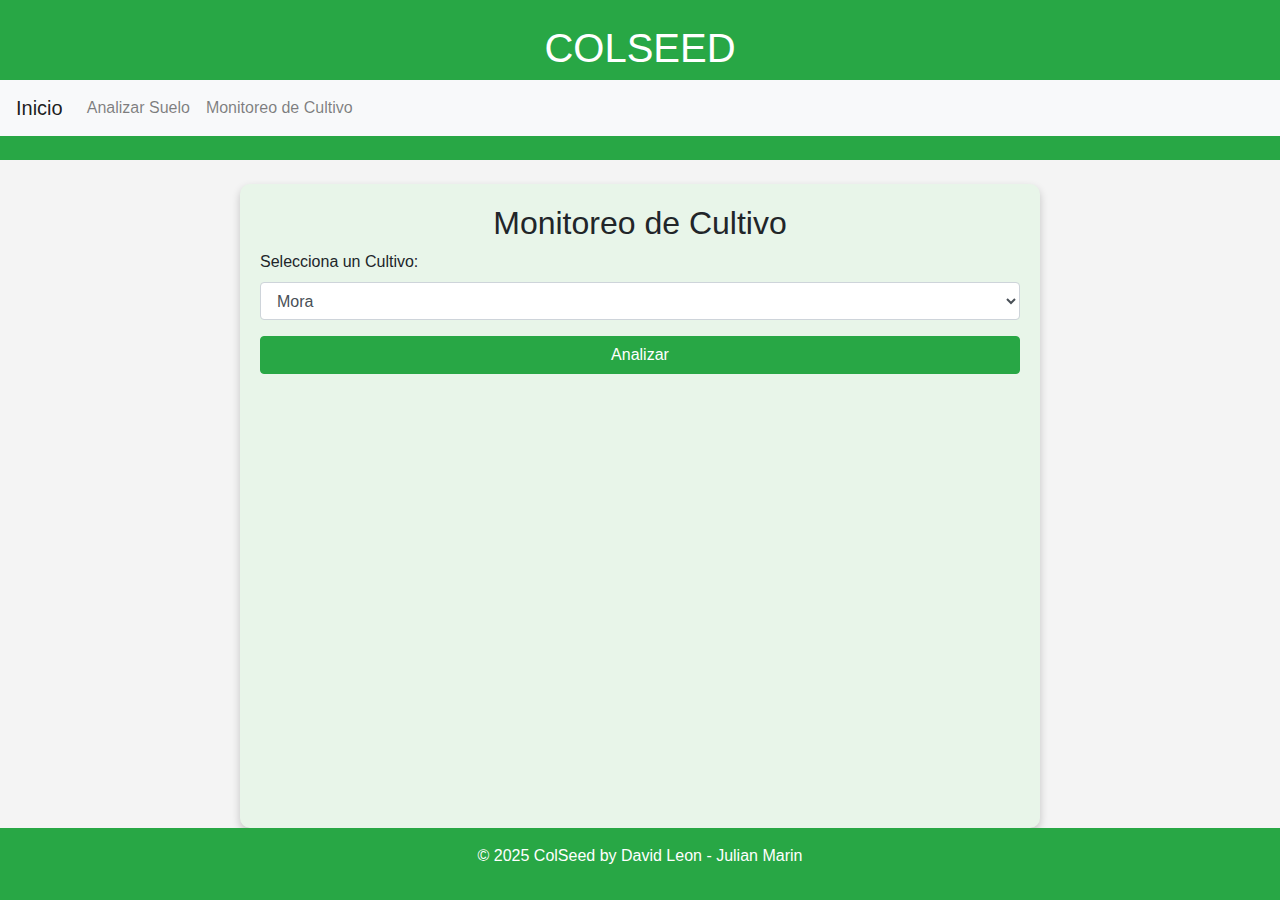
<file: SOFTWARE CODE/IAFA-maintwo/monitoreo.html>
<!DOCTYPE html>
<html lang="es">

<head>
    <meta charset="UTF-8">
    <meta name="viewport" content="width=device-width, initial-scale=1.0">
    <title>ColSeed - Monitoreo de Cultivo</title>
    <link rel="stylesheet" href="https://stackpath.bootstrapcdn.com/bootstrap/4.5.2/css/bootstrap.min.css">
    <style>
        body {
            display: flex;
            flex-direction: column;
            min-height: 100vh;
            background-color: #f4f4f4;
        }

        .container {
            flex: 1;
            max-width: 800px;
            background: #e8f5e9;
            padding: 20px;
            border-radius: 10px;
            box-shadow: 0 4px 8px rgba(0, 0, 0, 0.2);
        }

        .card {
            border-radius: 10px;
            box-shadow: 0 2px 5px rgba(0, 0, 0, 0.2);
            padding: 20px;
            text-align: center;
        }

        .temp {
            border-left: 5px solid #ff5722;
        }

        .hum {
            border-left: 5px solid #03a9f4;
        }

        .luz {
            border-left: 5px solid #ffeb3b;
        }

        #alerta {
            margin-top: 10px;
            color: red;
            font-weight: bold;
        }
    </style>
</head>

<body>
    <header class="bg-success text-white text-center py-4">
        <h1>COLSEED</h1>
        <nav class="navbar navbar-expand-lg navbar-light bg-light">
            <a class="navbar-brand" href="index.html">Inicio</a>
            <div class="collapse navbar-collapse" id="navbarNav">
                <ul class="navbar-nav">
                    <li class="nav-item"><a class="nav-link" href="analizar.html">Analizar Suelo</a></li>
                    <li class="nav-item"><a class="nav-link" href="monitoreo.html">Monitoreo de Cultivo</a></li>
                </ul>
            </div>
        </nav>
    </header>

    <div class="container mt-4">
        <h2 class="text-center">Monitoreo de Cultivo</h2>
        <div class="form-group">
            <label for="cultivo">Selecciona un Cultivo:</label>
            <select id="cultivo" class="form-control">
                <option value="mora">Mora</option>
                <option value="lulo">Lulo</option>
                <option value="frijol">Frijol</option>
                <option value="cafe">Café</option>
                <option value="maiz">Maíz</option>
                <option value="arveja">Arveja</option>
                <option value="yuca">Yuca</option>
                <option value="auyama">Auyama</option>
                <option value="papa">Papa</option>
                <option value="cebolla">Cebolla larga</option>
                <option value="tomate">Tomate</option>
                <option value="naranjas">Naranjas</option>
            </select>
        </div>
        <button id="btnAnalizar" class="btn btn-success btn-block">Analizar</button>
        <div id="monitoreoResultados" class="mt-4"></div>
        <p id="alerta" class="text-center"></p>
    </div>

    <footer class="bg-success text-white text-center py-3">
        <p>&copy; 2025 ColSeed by David Leon - Julian Marin</p>
    </footer>

    <script>
        const requisitosCultivos = {
        mora: { luminosidad: "6-8 horas", humedad_ambiente: "60-70%", humedad_suelo: "50-60%", temperatura: "15-25°C" },
        lulo: { luminosidad: "8-10 horas", humedad_ambiente: "70-80%", humedad_suelo: "60-70%", temperatura: "15-20°C" },
        frijol: { luminosidad: "6-8 horas", humedad_ambiente: "50-60%", humedad_suelo: "40-50%", temperatura: "20-30°C" },
        cafe: { luminosidad: "5-7 horas", humedad_ambiente: "70-80%", humedad_suelo: "60-70%", temperatura: "18-24°C" },
        maiz: { luminosidad: "10-12 horas", humedad_ambiente: "55-75%", humedad_suelo: "50-60%", temperatura: "20-30°C" },
        arveja: { luminosidad: "6-8 horas", humedad_ambiente: "50-70%", humedad_suelo: "40-50%", temperatura: "15-20°C" },
        yuca: { luminosidad: "8-10 horas", humedad_ambiente: "60-70%", humedad_suelo: "50-60%", temperatura: "25-30°C" },
        auyama: { luminosidad: "6-8 horas", humedad_ambiente: "60-70%", humedad_suelo: "50-60%", temperatura: "20-25°C" },
        papa: { luminosidad: "8-10 horas", humedad_ambiente: "70-80%", humedad_suelo: "60-70%", temperatura: "15-20°C" },
        cebolla: { luminosidad: "10-12 horas", humedad_ambiente: "60-70%", humedad_suelo: "50-60%", temperatura: "15-20°C" },
        tomate: { luminosidad: "8-10 horas", humedad_ambiente: "60-70%", humedad_suelo: "50-60%", temperatura: "20-25°C" },
        naranjas: { luminosidad: "8-10 horas", humedad_ambiente: "50-60%", humedad_suelo: "40-50%", temperatura: "25-30°C" },
        };

        document.getElementById("btnAnalizar").addEventListener("click", analizarCultivo);

        async function analizarCultivo() {
            const cultivo = document.getElementById("cultivo").value;
            const resultadosDiv = document.getElementById("monitoreoResultados");
            const alertaDiv = document.getElementById("alerta");

            resultadosDiv.innerHTML = "<p>Analizando...</p>";
            alertaDiv.innerHTML = "";

            try {
                const response = await fetch("https://iafa-h9tv.onrender.com/datos");
                if (!response.ok) throw new Error("Error en la respuesta del servidor");

                const data = await response.json();
                const { temperatura, humedad_ambiente, humedad_suelo, luz } = data;
                const requisitos = requisitosCultivos[cultivo];

                resultadosDiv.innerHTML = `
                    <div class="card temp"><h3>🌡 Temperatura</h3><p>${temperatura} °C</p></div>
                    <div class="card hum"><h3>💧 Humedad Ambiente</h3><p>${humedad_ambiente} %</p></div>
                    <div class="card hum"><h3>💧 Humedad Suelo</h3><p>${humedad_suelo} %</p></div>
                    <div class="card luz"><h3>☀️ Luz</h3><p>${luz} lux</p></div>
                `;

                let mensaje = "";
                if (temperatura < parseFloat(requisitos.temperatura.split('-')[0])) {
                    mensaje += "☢️ Temperatura muy baja, riesgo de daño vegetal. ";
                } else if (temperatura > parseFloat(requisitos.temperatura.split('-')[1])) {
                    mensaje += "⚠️ Temperatura elevada, riesgo de estrés térmico. ";
                }

                if (humedad_ambiente < parseInt(requisitos.humedad_ambiente.split('-')[0])) {
                    mensaje += "⚠️ Humedad baja, riesgo de sequía. ";
                } else if (humedad_ambiente > parseInt(requisitos.humedad_ambiente.split('-')[1])) {
                    mensaje += "⚠️ Humedad excesiva, riesgo de hongos y enfermedades. ";
                }

                if (luz < parseInt(requisitos.luminosidad.split('-')[0])) {
                    mensaje += "☢️ Luz insuficiente, posible debilitación de la planta y crecimiento deficiente. ";
                } else if (luz > parseInt(requisitos.luminosidad.split('-')[1])) {
                    mensaje += "⚠️ Luz excesiva, posible deshidratación. ";
                }

                alertaDiv.innerHTML = mensaje;

            } catch (error) {
                resultadosDiv.innerHTML = "<p>Error al obtener datos del sensor.</p>";
                alertaDiv.innerHTML = error.message;
            }
        }
    </script>
</body>

</html>
</file>
